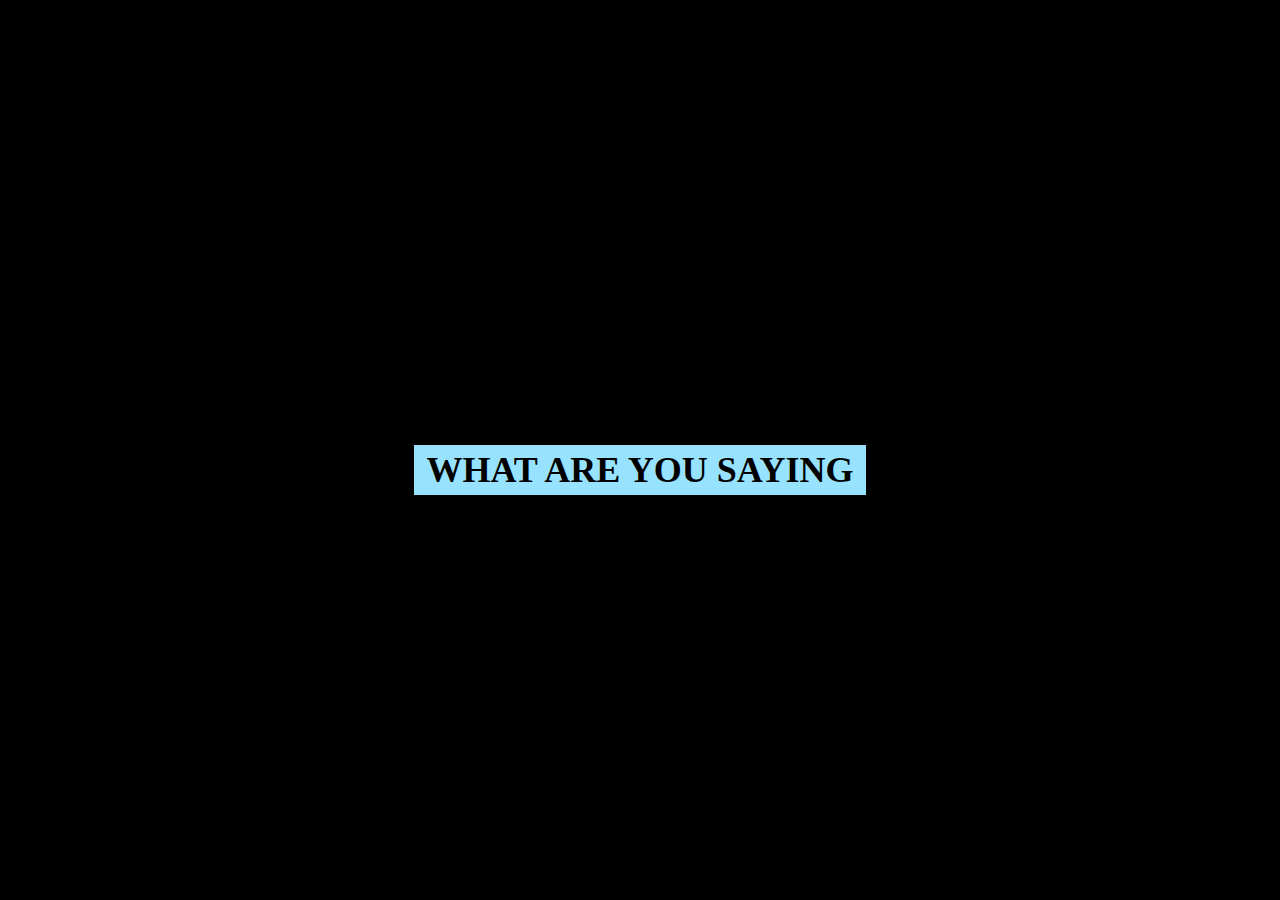
<file: text flip animation/index.html>
<!DOCTYPE html>
<html lang="en">
<head>
  <meta charset="UTF-8">
  <meta http-equiv="X-UA-Compatible" content="IE=edge">
  <meta name="viewport" content="width=device-width, initial-scale=1.0">
  <title>Document</title>
  <link rel="stylesheet" href="style.css">
</head>
<body>
  <div id="container">
    <div id="flip">
      <div>
        <div class="">WHAT ARE YOU SAYING</div>
      </div>
      <div>
        <div class="">WE JUST FRIEND</div>
      </div>
    </div>
  </div>
</body>
</html>
</file>
<file: text flip animation/style.css>
body {
  text-align: center;
  margin: 0px;
  background-color: black;
}

#container {
  color: #999;
  font-size: 36px;
  font-weight: bold;
  padding-top: 200px;
  position: fixed;
  width: 100%;
  bottom: 45%;
  display: block;
}

#flip  {
  height: 50px;
  overflow: hidden;
}

#flip > div > div {
  color: rgb(0, 0, 0);
  padding: 4px 12px;
  display: inline-block;
  height: 45px;
  margin-bottom: 45px;
}

#flip div:first-child {
  animation: textFlip 4s linear infinite;
}

#flip div:first-child div{
  background-color: #97e3ff;
}

#flip div:last-child div{
  background-color: #f4a5b5;
}

@keyframes textFlip {
  0% {
    margin-top: -270px;
  }
  5% {
    margin-top: -180px;
  }
  33% {
    margin-top: -180px;
  }
  38% {
    margin-top: -90px;
  }
  66% {
    margin-top: -90px;
  }
  71% {
    margin-top: 0px;
  }
  99.9% {
    margin-top: 0px;
  }
  100% {
    margin-top: -270px;
  }
}

p {
  position: fixed;
  width: 100%;
  bottom: 30px;
  font-size: 12px;
  color: #999;
  margin-top: 200px;
}
</file>
